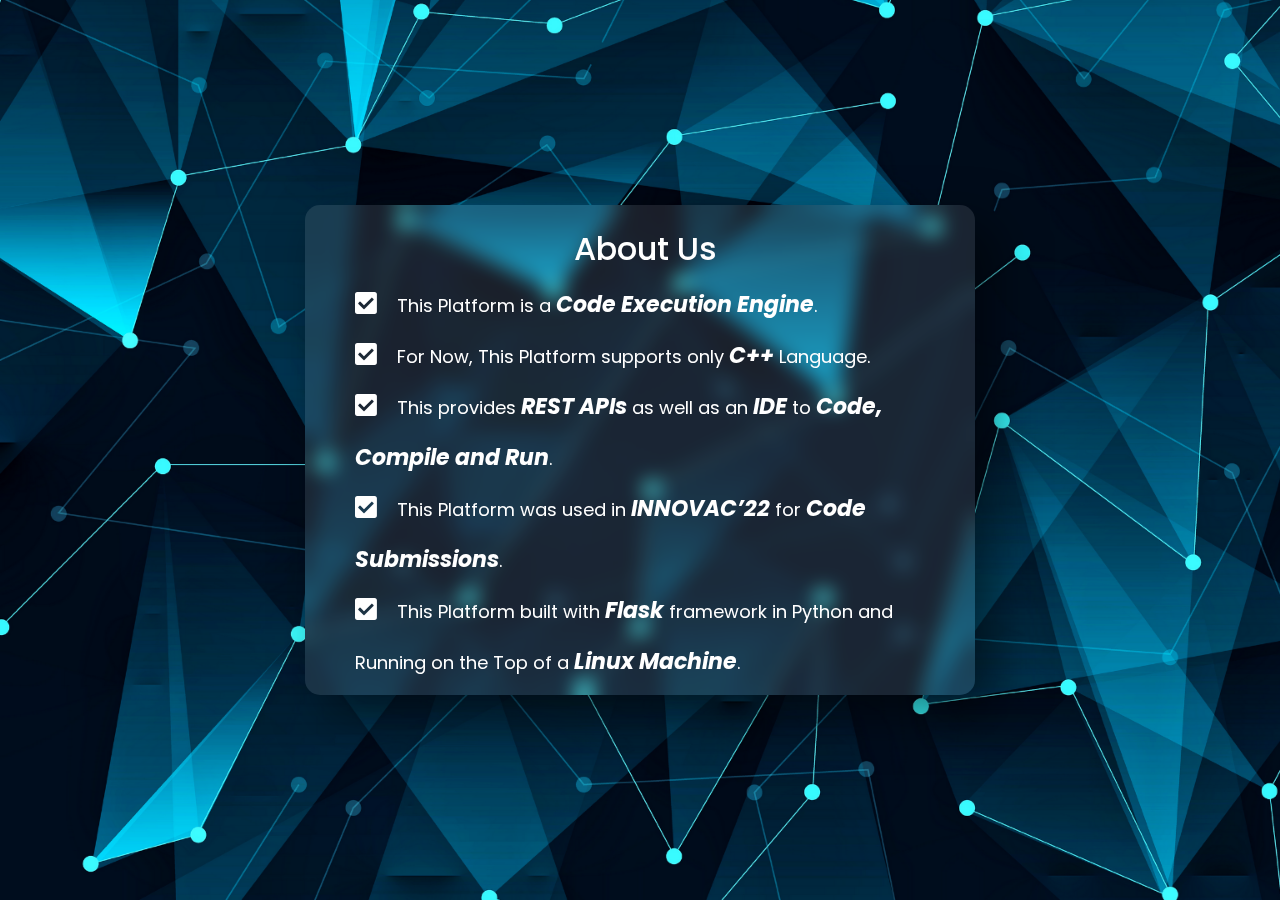
<file: templates/aboutus.html>
<!DOCTYPE html>
<html lang="en">
<head>
    <meta charset="UTF-8">
    <meta http-equiv="X-UA-Compatible" content="IE=edge">
    <meta name="viewport" content="width=device-width, initial-scale=1.0">
    <title>About Us</title>
    <link rel="icon" href="/static/images/logo.png" type="image/x-icon">
    <link rel="stylesheet" href="https://cdnjs.cloudflare.com/ajax/libs/font-awesome/5.13.1/css/all.min.css">
    <link rel="stylesheet" href="/static/css/aboutus.css">
</head>
<body>
    <div class="container">
        <form>
            <h1 >About Us</h1>
            <div class="contact-info" style="padding-right: 20px;">
                <div><i class="fas fa-check-square"></i>This Platform is a <strong style="font-size: 22px; font-style: italic;">Code Execution Engine</strong>.</div>
                <div><i class="fas fa-check-square"></i>For Now, This Platform supports only <strong style="font-size: 22px; font-style: italic;">C++</strong> Language.</div>
                <div><i class="fas fa-check-square"></i>This provides <strong style="font-size: 22px; font-style: italic;">REST APIs</strong>  as well as an <strong style="font-size: 22px; font-style: italic;"> IDE</strong> to <strong style="font-size: 22px; font-style: italic;">Code, Compile and Run</strong>.</div>
                <div><i class="fas fa-check-square"></i>This Platform was used in <strong style="font-size: 22px; font-style: italic;">INNOVAC’22</strong> for <strong style="font-size: 22px; font-style: italic;">Code Submissions</strong>.</div>
                <div><i class="fas fa-check-square"></i>This Platform built with <strong style="font-size: 22px; font-style: italic;">Flask</strong> framework in Python and Running on the Top of a <strong style="font-size: 22px; font-style: italic;">Linux Machine</strong>.</div>
            </div>
        </form>
    </div>
</body>
</html>
</file>
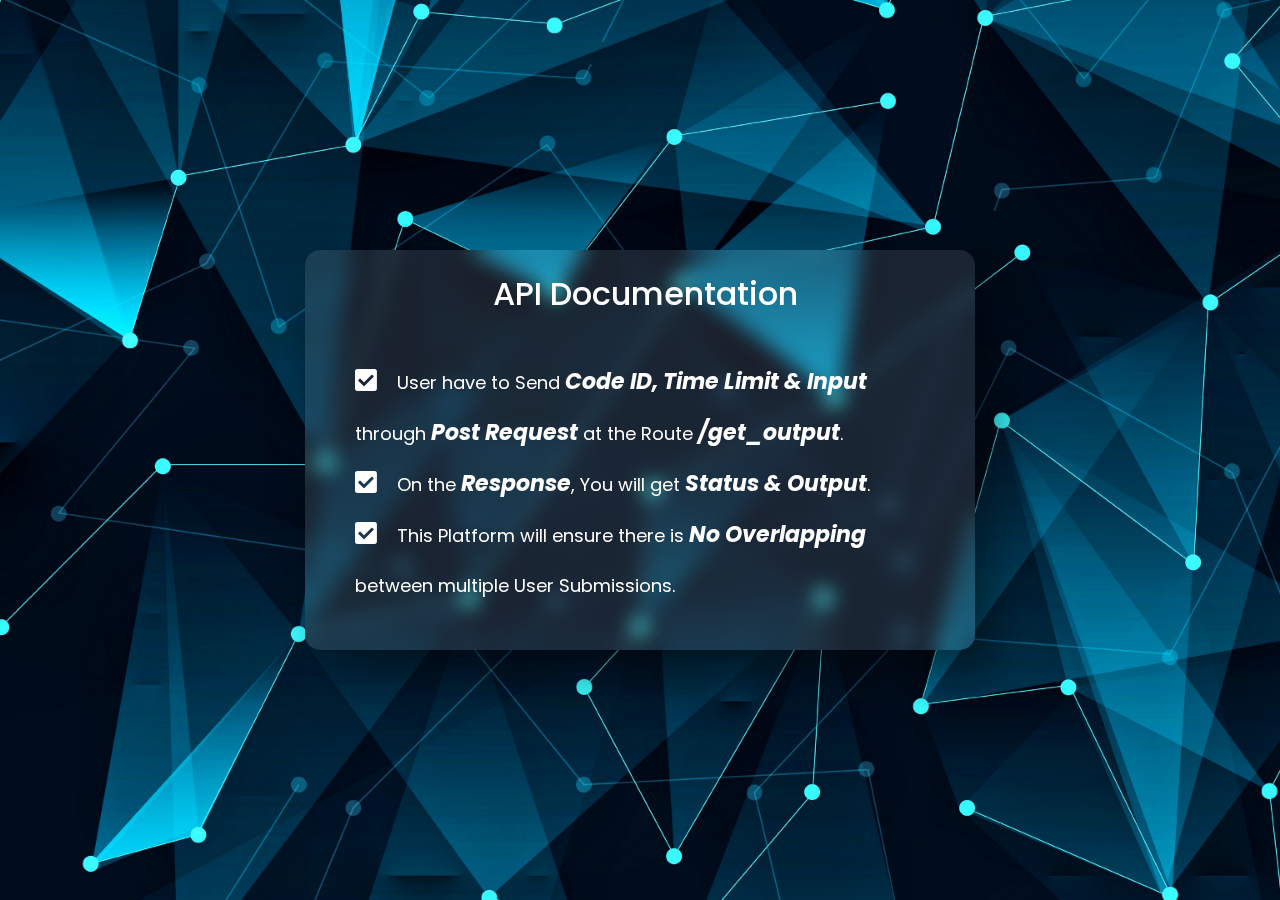
<file: templates/apidoc.html>
<!DOCTYPE html>
<html lang="en">
<head>
    <meta charset="UTF-8">
    <meta http-equiv="X-UA-Compatible" content="IE=edge">
    <meta name="viewport" content="width=device-width, initial-scale=1.0">
    <title>API Documentation</title>
    <link rel="icon" href="/static/images/logo.png" type="image/x-icon">
    <link rel="stylesheet" href="https://cdnjs.cloudflare.com/ajax/libs/font-awesome/5.13.1/css/all.min.css">
    <link rel="stylesheet" href="/static/css/apidoc.css">
</head>
<body>
    <div class="container">
        <form>
            <h1>API Documentation</h1>
            <div class="contact-info">
                <div><i class="fas fa-check-square"></i>User have to Send <strong style="font-size: 22px; font-style: italic;">Code ID, Time Limit & Input</strong> through <strong style="font-size: 22px; font-style: italic;">Post Request</strong> at the Route <strong style="font-size: 22px; font-style: italic;">/get_output</strong>.</div>
                <div><i class="fas fa-check-square"></i>On the <strong style="font-size: 22px; font-style: italic;"> Response</strong>, You will get <strong style="font-size: 22px; font-style: italic;">Status & Output</strong>. </div>
                <div><i class="fas fa-check-square"></i>This Platform will ensure there is <strong style="font-size: 22px; font-style: italic;">No Overlapping</strong> between multiple User Submissions.</div>
            </div>
        </form>
    </div>
</body>
</html>
</file>
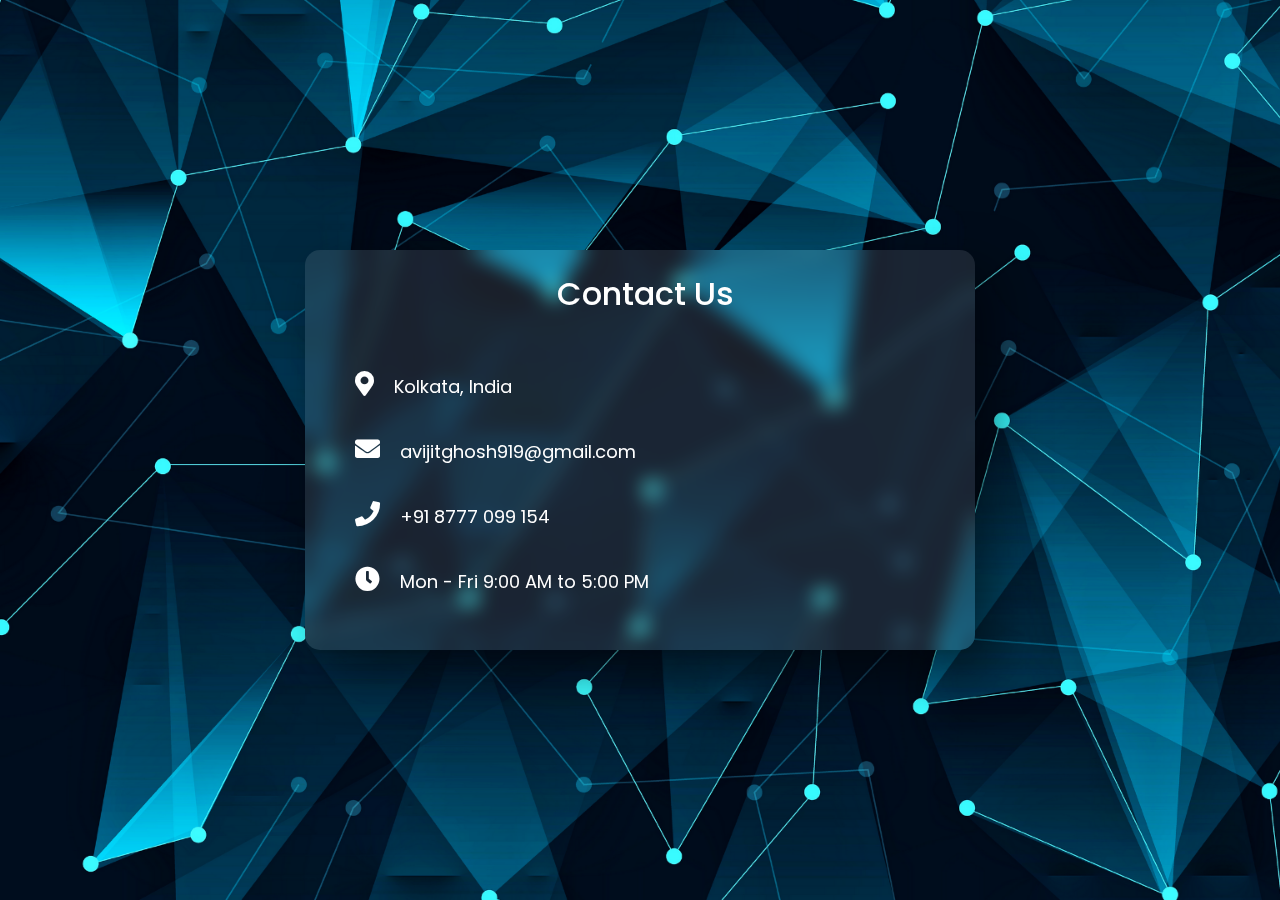
<file: templates/contactus.html>
<!DOCTYPE html>
<html lang="en">
<head>
    <meta charset="UTF-8">
    <meta http-equiv="X-UA-Compatible" content="IE=edge">
    <meta name="viewport" content="width=device-width, initial-scale=1.0">
    <title>Form Contact Us</title>
    <link rel="icon" href="/static/images/logo.png" type="image/x-icon">
    <link rel="stylesheet" href="https://cdnjs.cloudflare.com/ajax/libs/font-awesome/5.13.1/css/all.min.css">
    <link rel="stylesheet" href="/static/css/contactus.css">
</head>
<body>
    <div class="container">
        <form>
            <h1>Contact Us</h1>
            <div class="contact-info">
                <div><i class="fas fa-map-marker-alt"></i>Kolkata, India</div>
                <div><i class="fas fa-envelope"></i>avijitghosh919@gmail.com</div>
                <div><i class="fas fa-phone"></i>+91 8777 099 154</div>
                <div><i class="fas fa-clock"></i>Mon - Fri 9:00 AM to 5:00 PM</div>
            </div>
        </form>
    </div>
</body>
</html>
</file>
<file: static/css/aboutus.css>
@import url('https://fonts.googleapis.com/css2?family=Poppins:wght@100;200;300;400;500;600;700;800;900&display=swap');

*{
    margin: 0;
    padding: 0;
    box-sizing: border-box;
    font-family: 'Poppins', sans-serif;
}

.contact-info{
    color: #fff;
    max-width: 700px;
    line-height: 50px;
    padding-left: 50px;
    font-size: 18px;
}
  
.contact-info i{
    margin-right: 20px;
    font-size: 25px;
}
  

.container{
    min-height: 100vh;
    background: #08071d;
    display: flex;
    justify-content: center;
    align-items: center;
    background: url("/static/images/contactus.png") no-repeat center center/cover;
}

.container form{
    width: 670px;
    height: 490px;
    display: flex;
    /* justify-content: center; */
    box-shadow: 20px 20px 50px rgba(0,0,0,0.5);
    border-radius: 15px;
    background: rgba(255,255,255,0.1);
    backdrop-filter: blur(10px);
    flex-wrap: wrap;
}

.container form h1{
    color: #fff;
    font-weight: 500;
    margin-top: 20px;
    width: 500px;
    text-align: center;
    margin-left: 90px;
}
</file>
<file: static/css/apidoc.css>
@import url('https://fonts.googleapis.com/css2?family=Poppins:wght@100;200;300;400;500;600;700;800;900&display=swap');

*{
    margin: 0;
    padding: 0;
    box-sizing: border-box;
    font-family: 'Poppins', sans-serif;
}

.contact-info{
    color: #fff;
    max-width: 600px;
    line-height: 50px;
    padding-left: 50px;
    font-size: 18px;
}
  
.contact-info i{
    margin-right: 20px;
    font-size: 25px;
}
  
.container{
    min-height: 100vh;
    background: #08071d;
    display: flex;
    justify-content: center;
    align-items: center;
    background: url("/static/images/contactus.png") no-repeat center center/cover;
}

.container form{
    width: 670px;
    height: 400px;
    display: flex;
    box-shadow: 20px 20px 50px rgba(0,0,0,0.5);
    border-radius: 15px;
    background: rgba(255,255,255,0.1);
    backdrop-filter: blur(10px);
    flex-wrap: wrap;
}

.container form h1{
    color: #fff;
    font-weight: 500;
    margin-top: 20px;
    width: 500px;
    text-align: center;
    margin-left: 90px;
}
</file>
<file: static/css/contactus.css>
@import url('https://fonts.googleapis.com/css2?family=Poppins:wght@100;200;300;400;500;600;700;800;900&display=swap');

*{
    margin: 0;
    padding: 0;
    box-sizing: border-box;
    font-family: 'Poppins', sans-serif;
}

.contact-info{
    color: #fff;
    max-width: 500px;
    line-height: 65px;
    padding-left: 50px;
    font-size: 18px;
    
  }
  
.contact-info i{
    margin-right: 20px;
    font-size: 25px;
}
  

.container{
    min-height: 100vh;
    background: #08071d;
    display: flex;
    justify-content: center;
    align-items: center;
    background: url("/static/images/contactus.png") no-repeat center center/cover;
}

.container form{
    width: 670px;
    height: 400px;
    display: flex;
    box-shadow: 20px 20px 50px rgba(0,0,0,0.5);
    border-radius: 15px;
    background: rgba(255,255,255,0.1);
    backdrop-filter: blur(10px);
    flex-wrap: wrap;
}

.container form h1{
    color: #fff;
    font-weight: 500;
    margin-top: 20px;
    width: 500px;
    text-align: center;
    margin-left: 90px;
}
</file>
